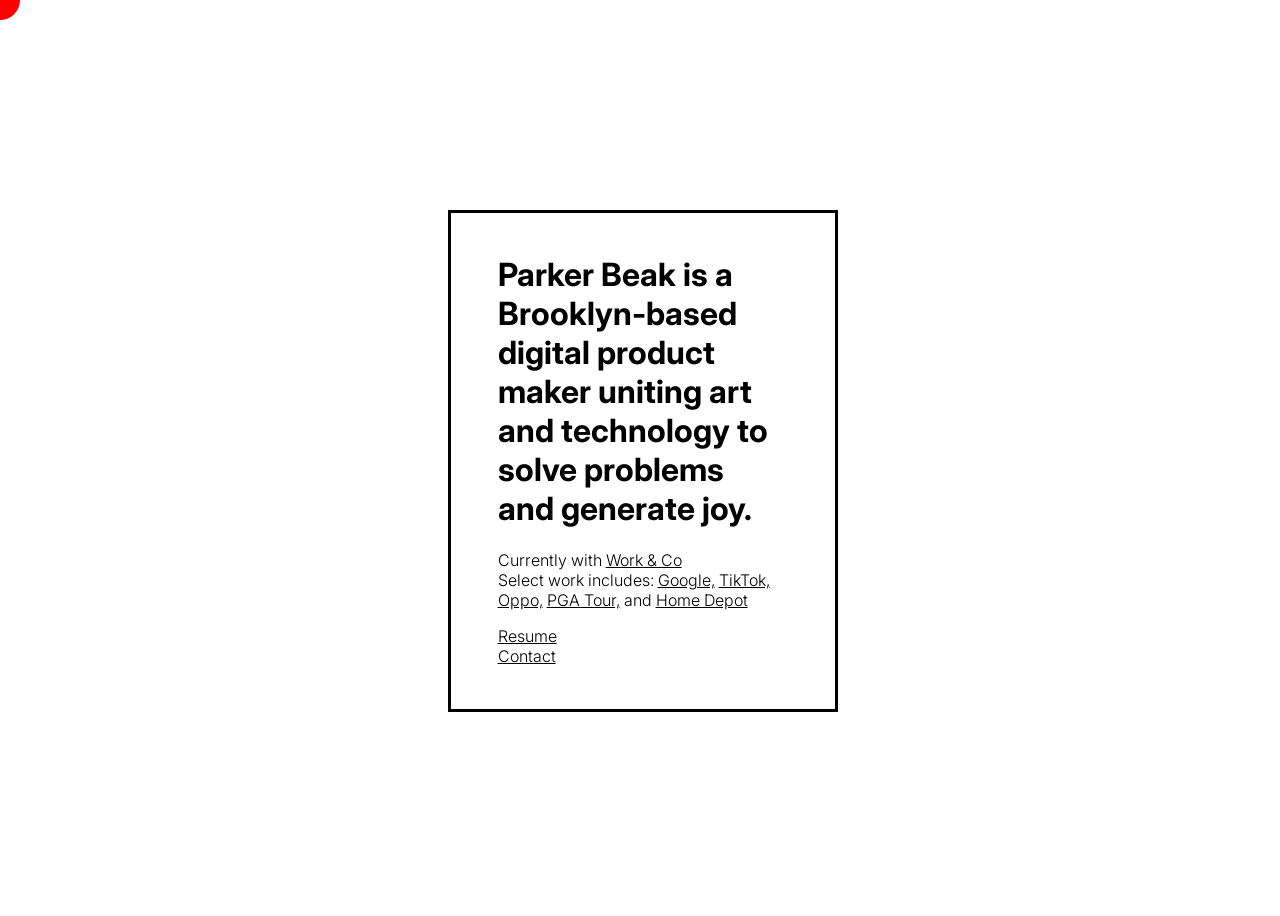
<file: index.html>
<!DOCTYPE html>
<html lang="en">
  <head>
    <meta charset="UTF-8">
    <link rel="preconnect" href="https://fonts.googleapis.com">
<link rel="preconnect" href="https://fonts.gstatic.com" crossorigin>
<link href="https://fonts.googleapis.com/css2?family=Inter:wght@100..900&display=swap" rel="stylesheet">
    <title>ParkerBeak</title>
    <link rel="stylesheet" href="ParkerBeak.css"/>
    <link rel="icon" type="image/x-icon" href="ParkerBeak.png">
  </head>
    <!-- Google tag (gtag.js) -->
<script async src="https://www.googletagmanager.com/gtag/js?id=G-PN08G4SYBD"></script>
<script>
  window.dataLayer = window.dataLayer || [];
  function gtag(){dataLayer.push(arguments);}
  gtag('js', new Date());
  gtag('config', 'G-PN08G4SYBD');
</script>
    <!-- Google tag (gtag.js) -->
<body>
<div class="BOX">
 <div class="content">
    <h1>
         Parker Beak is a 
        <br> Brooklyn-based 
        <br> digital product 
        <br> maker uniting art 
        <br> and technology to 
        <br> solve problems 
        <br>and generate joy. 
    </h1>
  <section class="work">
    <p>
      Currently with <a href="https://work.co" target="_blank" > Work & Co</a>
    <br>
      Select work includes: 
      <a href="https://gemini.google.com/app" target="_blank"> Google,</a>
    
      <a href="https://www.tiktok.com/business/en-US" target="_blank"> TikTok,</a>
      <a href="https://www.oppo.com/en/smartphones/series-find-n/find-n2-flip/" target="_blank"> Oppo,</a>
      <a href="https://www.pgatour.com/leaderboard" target="_blank"> PGA Tour,</a>
      and
      <a href="https://www.homedepot.com/p/RYOBI-ONE-18V-Cordless-1-2-in-Drill-Driver-Kit-with-1-1-5-Ah-Battery-and-Charger-PCL206K1/317987598" target="_blank"> Home Depot</a>
    </p>
</section>
    <section class="resume">
        <a href="./ParkerBeakResume2024Digital.pdf" target="ParkerBeakResume2024_github.pdf">Resume</a>
    </section>
    <section class="contact">
      <a href=mailto:prkrbk@gmail.com target="mailto:prkrbk@gmail.com">Contact</a>
  </section>
 </div>
</div>
</body>

<title>Cursor Trail Effect</title>
    <script> 
      const dots = [];
      const cursor = {
        x: 0,
        y: 0,
      };

      for (let i = 0; i < 1; i++) {
        const dot = document.createElement("div");
        dot.className = "dot";
        document.body.appendChild(dot);
        dots.push(dot);
      }

      document.addEventListener("mousemove", (e) => {
        cursor.x = e.clientX;
        cursor.y = e.clientY;
      });

      function draw() {
        let x = cursor.x;
        let y = cursor.y;

        dots.forEach((dot, index) => {
          const nextDot = dots[index + 1] || dots[0];

          dot.style.left = x + "px";
          dot.style.top = y + "px";

          x += (nextDot.offsetLeft - dot.offsetLeft) * 0.5;
          y += (nextDot.offsetTop - dot.offsetTop) * 0.5;
        });
      }

      setInterval(draw, 10);
    </script>
</file>
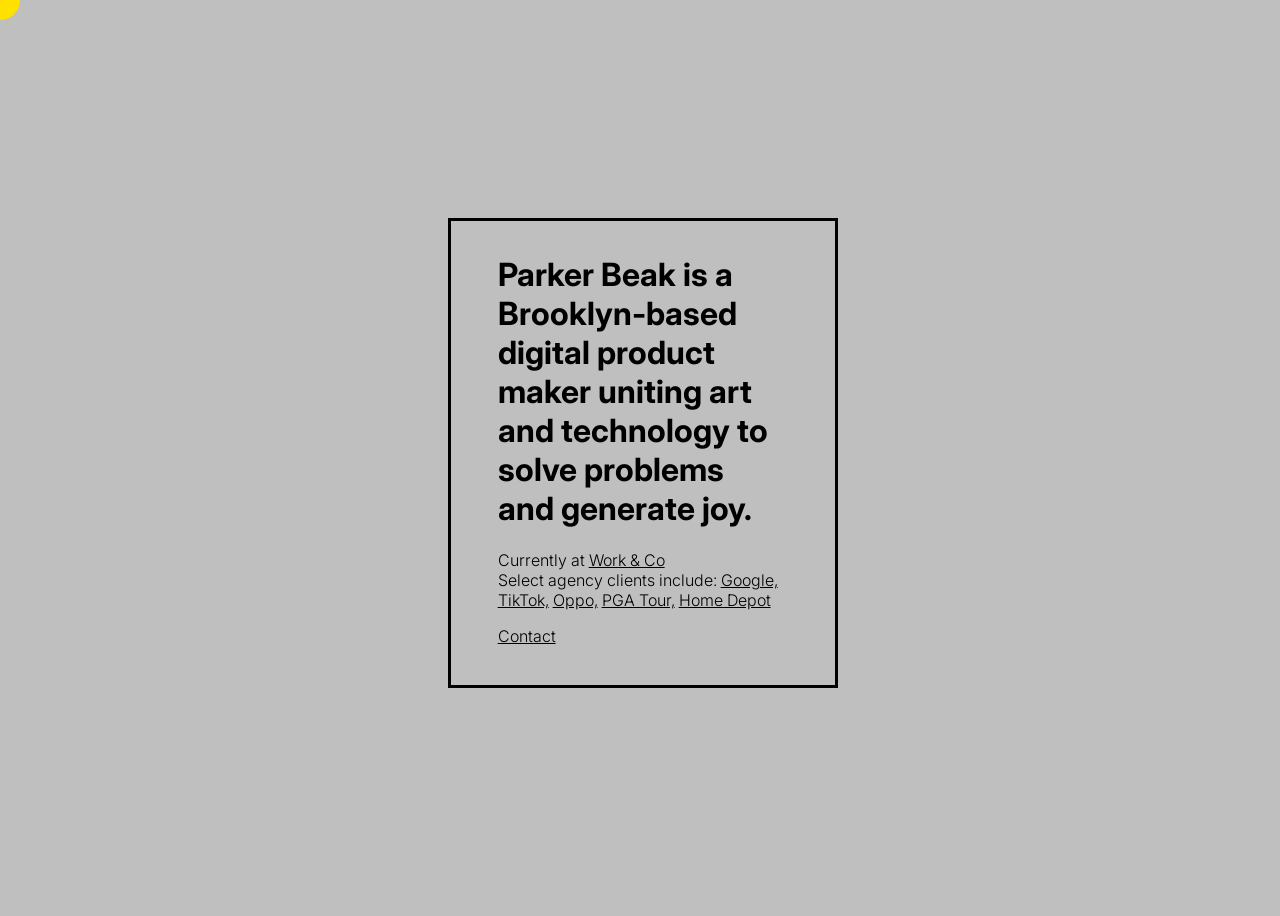
<file: me!.html>
<!DOCTYPE html>
<html lang="en">
  <head>
    <meta charset="UTF-8">
    <link rel="preconnect" href="https://fonts.googleapis.com">
<link rel="preconnect" href="https://fonts.gstatic.com" crossorigin>
<link href="https://fonts.googleapis.com/css2?family=Inter:wght@100..900&display=swap" rel="stylesheet">
    <title>ParkerBeak</title>
    <link rel="stylesheet" href="me!.css"/>
    <link rel="icon" type="image/x-icon" href="me!.png">
  </head>
<body>
<div class="BOX">
 <div class="content">
    <h1>
         Parker Beak is a 
        <br> Brooklyn-based 
        <br> digital product 
        <br> maker uniting art 
        <br> and technology to 
        <br> solve problems 
        <br>and generate joy. 
    </h1>
  <section class="work">
    <p>
      Currently at <a href="https://work.co" target="_blank" > Work & Co</a>
    <br>
      Select agency clients include: 
      <a href="https://gemini.google.com/app" target="_blank"> Google,</a>
      <br>
      <a href="https://www.tiktok.com/business/en-US" target="_blank"> TikTok,</a>
      <a href="https://www.oppo.com/en/smartphones/series-find-n/find-n2-flip/" target="_blank"> Oppo,</a>
      <a href="https://www.pgatour.com/leaderboard" target="_blank"> PGA Tour,</a>
      <a href="https://www.homedepot.com/p/RYOBI-ONE-18V-Cordless-1-2-in-Drill-Driver-Kit-with-1-1-5-Ah-Battery-and-Charger-PCL206K1/317987598" target="_blank"> Home Depot</a>
    </p>
</section>
    <section class="contact">
        <a href=mailto:prkrbk@gmail.com target="mailto:prkrbk@gmail.com">Contact</a>
    </section>
 </div>
</div>
</body>




<title>Cursor Trail Effect</title>


    <script> 
      const dots = [];
      const cursor = {
        x: 0,
        y: 0,
      };

      for (let i = 0; i < 1; i++) {
        const dot = document.createElement("div");
        dot.className = "dot";
        document.body.appendChild(dot);
        dots.push(dot);
      }

      document.addEventListener("mousemove", (e) => {
        cursor.x = e.clientX;
        cursor.y = e.clientY;
      });

      function draw() {
        let x = cursor.x;
        let y = cursor.y;

        dots.forEach((dot, index) => {
          const nextDot = dots[index + 1] || dots[0];

          dot.style.left = x + "px";
          dot.style.top = y + "px";

          x += (nextDot.offsetLeft - dot.offsetLeft) * 0.5;
          y += (nextDot.offsetTop - dot.offsetTop) * 0.5;
        });
      }

      setInterval(draw, 10);
    </script>
</file>
<file: ParkerBeak.css>
html

body {
    overflow: hidden;
    font-family: "Inter", sans-serif;
    font-optical-sizing: auto;
    font-weight: 300;
    font-style: normal;
    color: #000000;
    background-color: rgb(255, 255, 255);
    cursor: none;
    height: 100vh;
    width: 100vw;
}

.content {
    z-index: 100;
    position:fixed;
    top: 50%;
    left: 50%;
    width:17.8em;
    height:27em;
    margin-top: -13.5em; /*set to a negative number 1/2 of your height*/
    margin-left: -8.9em; /*set to a negative number 1/2 of your width*/
    
}



.BOX {
    border: solid;
    z-index: 100;
    position:fixed;
    top: 50%;
    left: 50%;
    width:24em;
    height:31em;
    margin-top: -15em; /*set to a negative number 1/2 of your height*/
    margin-left: -12em; /*set to a negative number 1/2 of your width*/
}

a {
    color: #000000;
    text-align: right;
}

a:visited {
    color: #000000;
}

a:hover {
    color: rgb(0, 21, 255);
    cursor: none;
}

a:active {
    color: rgb(0, 0, 0); }

    @media (max-width: 1000px) {

    .content {
            z-index: 100;
            position:fixed;
            top: 50%;
            left: 50%;
            width:17.8em;
            height:27em;
            margin-top: -13.5em; /*set to a negative number 1/2 of your height*/
            margin-left: -8.9em; /*set to a negative number 1/2 of your width*/        
            font-size: 180%;
        }
        
     .BOX {
            border: solid;
            z-index: 100;
            position:fixed;
            top: 50%;
            left: 50%;
            width:44em;
            height:55em;
            margin-top: -27.5em; /*set to a negative number 1/2 of your height*/
            margin-left: -22em; /*set to a negative number 1/2 of your width*/

        }
    }

    .dot {
        width: 40px;
        height: 40px;
        background: #ff0000;
        position: absolute;
        border-radius: 50%;
        pointer-events: none;
        transform: translate(-50%, -50%);
        z-index: 1;
      }
</file>
<file: me!.css>
html

body {
    overflow: hidden;
    font-family: "Inter", sans-serif;
    font-optical-sizing: auto;
    font-weight: 300;
    font-style: normal;
    color: #000000;
    background-color: rgb(191, 191, 191);
    cursor: none;
    height: 100vh;
    width: 100vw;
}

.content {
    z-index: 100;
    position:fixed;
    top: 50%;
    left: 50%;
    width:17.8em;
    height:27em;
    margin-top: -13.5em; /*set to a negative number 1/2 of your height*/
    margin-left: -8.9em; /*set to a negative number 1/2 of your width*/
    
}

.BOX {
    border: solid;
    z-index: 100;
    position:fixed;
    top: 50%;
    left: 50%;
    width:24em;
    height:29em;
    margin-top: -14.5em; /*set to a negative number 1/2 of your height*/
    margin-left: -12em; /*set to a negative number 1/2 of your width*/
}

a {
    color: #000000;
    text-align: right;
}

a:visited {
    color: #000000;
}

a:hover {
    color: rgb(255, 0, 0);
    cursor: none;
}

a:active {
    color: rgb(0, 0, 0); }

    @media (max-width: 1000px) {

    .content {
            z-index: 100;
            position:fixed;
            top: 50%;
            left: 50%;
            width:17.8em;
            height:27em;
            margin-top: -13.5em; /*set to a negative number 1/2 of your height*/
            margin-left: -8.9em; /*set to a negative number 1/2 of your width*/        
            font-size: 180%;
        }
        
     .BOX {
            border: solid;
            z-index: 100;
            position:fixed;
            top: 50%;
            left: 50%;
            width:44em;
            height:55em;
            margin-top: -27.5em; /*set to a negative number 1/2 of your height*/
            margin-left: -22em; /*set to a negative number 1/2 of your width*/

        }
    }

    .dot {
        width: 40px;
        height: 40px;
        background: #ffe100;
        position: absolute;
        border-radius: 50%;
        pointer-events: none;
        transform: translate(-50%, -50%);
        z-index: 1;
      }
</file>
